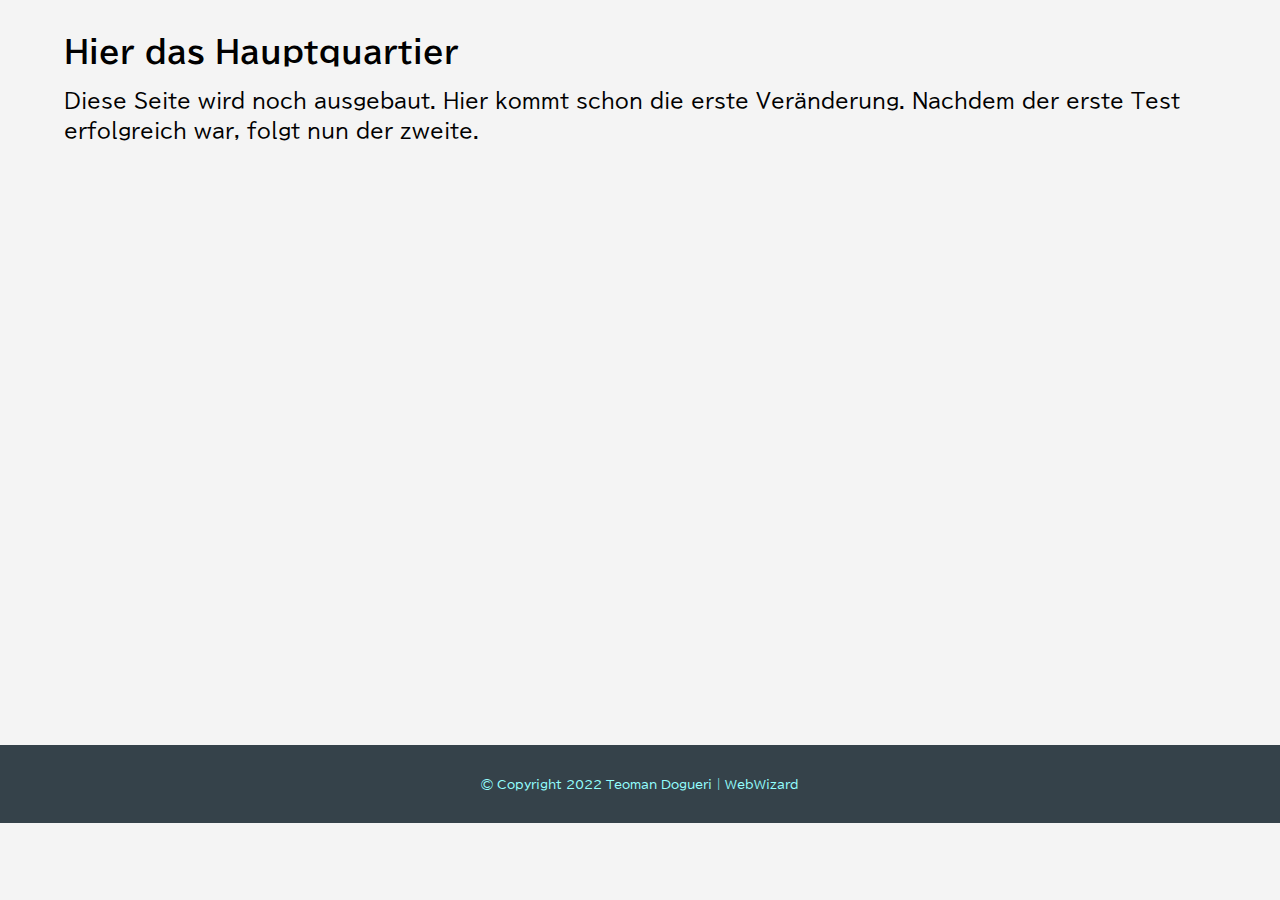
<file: index.html>
<!DOCTYPE html>
<html lang="en">
<head>
 <meta charset="UTF-8">
 <meta http-equiv="X-UA-Compatible" content="IE=edge">
 <meta name="viewport" content="width=device-width, initial-scale=1.0">
 <title>Hauptquartier</title>
 <link rel="stylesheet" href="./css/main.css">
 <link rel="stylesheet" href="./css/header.css">
 <script src="main.js"></script>
</head>
<body>

 <section id="main">
  <div class="container">
   <h2>Hier das Hauptquartier</h2>
   <p>
    Diese Seite wird noch ausgebaut.
    Hier kommt schon die erste Veränderung.
    Nachdem der erste Test erfolgreich war, folgt nun der zweite.
   </p>
  </div>
  
 </section>
 <my-footer></my-footer>
</body>
</html>
</file>
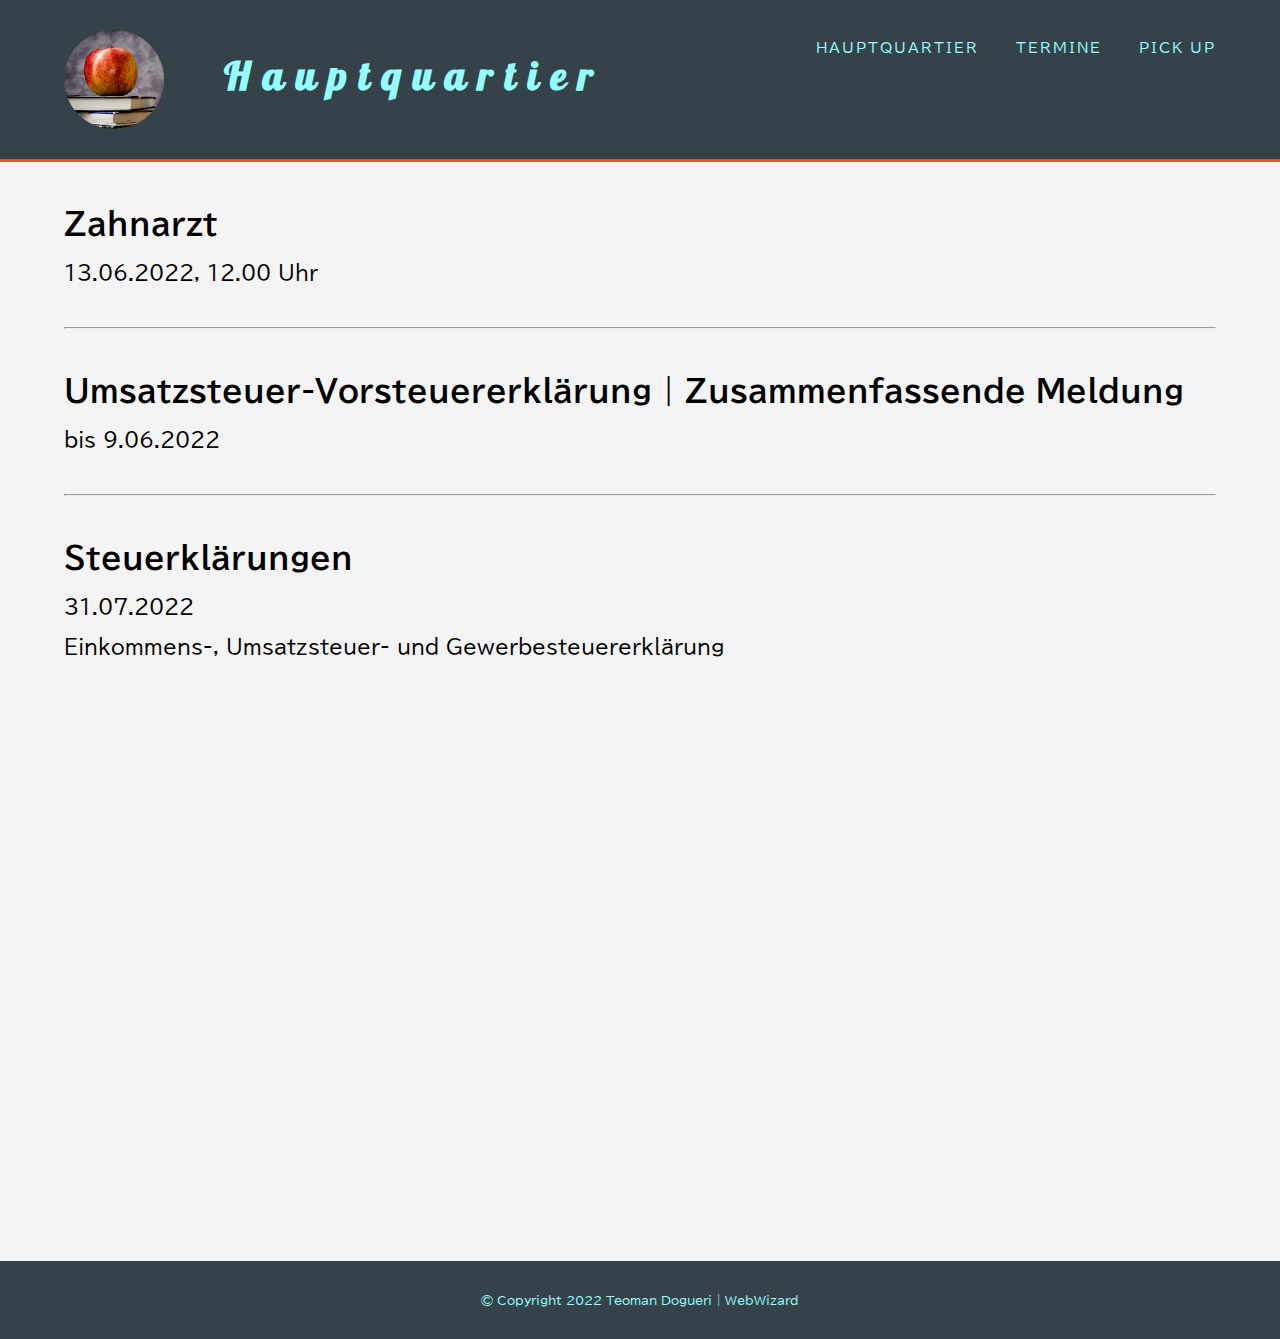
<file: termine.html>
<!DOCTYPE html>
<html lang="en">

<head>
 <meta charset="UTF-8">
 <meta http-equiv="X-UA-Compatible" content="IE=edge">
 <meta name="viewport" content="width=device-width, initial-scale=1.0">
 <title>Hauptquartier</title>
 <link rel="stylesheet" href="./css/main.css">
 <link rel="stylesheet" href="./css/header.css">
 <link rel="stylesheet" href="./css/termine.css">
 <script src=main.js></script>
</head>

<body>
 <my-header></my-header>
 <section id="main">
  <div class="container">
   <div class="eintrag">
    <h2>Zahnarzt</h2>
    <p>13.06.2022, 12.00 Uhr</p>
   </div>
   <hr>
   <div class="eintrag">
    <h2>Umsatzsteuer-Vorsteuererklärung | Zusammenfassende Meldung</h2>
    <p>bis 9.06.2022</p>
   </div>
   <hr>
   <div class="eintrag">
    <h2>Steuerklärungen</h2>
    <p>31.07.2022</p>
    <p>Einkommens-, Umsatzsteuer- und Gewerbesteuererklärung</p>
   </div>
  </div>

 </section>
 <my-footer></my-footer>
</body>

</html>
</file>
<file: css/main.css>
@import url('https://fonts.googleapis.com/css2?family=BIZ+UDPGothic&family=Lobster&display=swap');

* {
 margin: 0;
 padding: 0;
 box-sizing: border-box;
}

body {
 font: 20px/1.5 'BIZ UDPGothic', sans-serif;
 background-color: #f4f4f4;
}
p {
 margin: 10px 0;
}
.container {
 width: 90vw;
 margin: auto;
}

#main {
 margin: 30px 0;
}
footer {
 min-height: 50px;
 text-align: center;
 padding: 20px 0;
 background-color: #35424a;
 color: rgb(148, 255, 255);
 font-size: 12px;
 margin-top: 600px;
 margin-bottom: 0;
}
</file>
<file: css/header.css>
header {
 padding: 30px 0;
 min-height: 70px;
 color: rgb(148, 255, 255);
 background-color: #35424a;
 border-bottom: 3px solid #f15025;
 display: flex;
}

header .container {
 display: flex;
 justify-content: space-between;
}

#branding {
 display: flex;
}


#branding img {
 width: 100px;
 margin-right: 60px;
}

#branding h1 {
 margin-top: 15px;
 font-family: 'Lobster', cursive;
 letter-spacing: .3em;
}

header nav ul li {
 display: inline;
 padding-left: 30px;
 font-size: 15px;
}

header nav ul li a {
 color: rgb(148, 255, 255);
 text-decoration: none;
 text-transform: uppercase;
 letter-spacing: 2px;
 word-spacing: -2px;
 font-size: 14px;
}
</file>
<file: css/termine.css>
.eintrag {
 margin: 40px 0;
}
</file>
